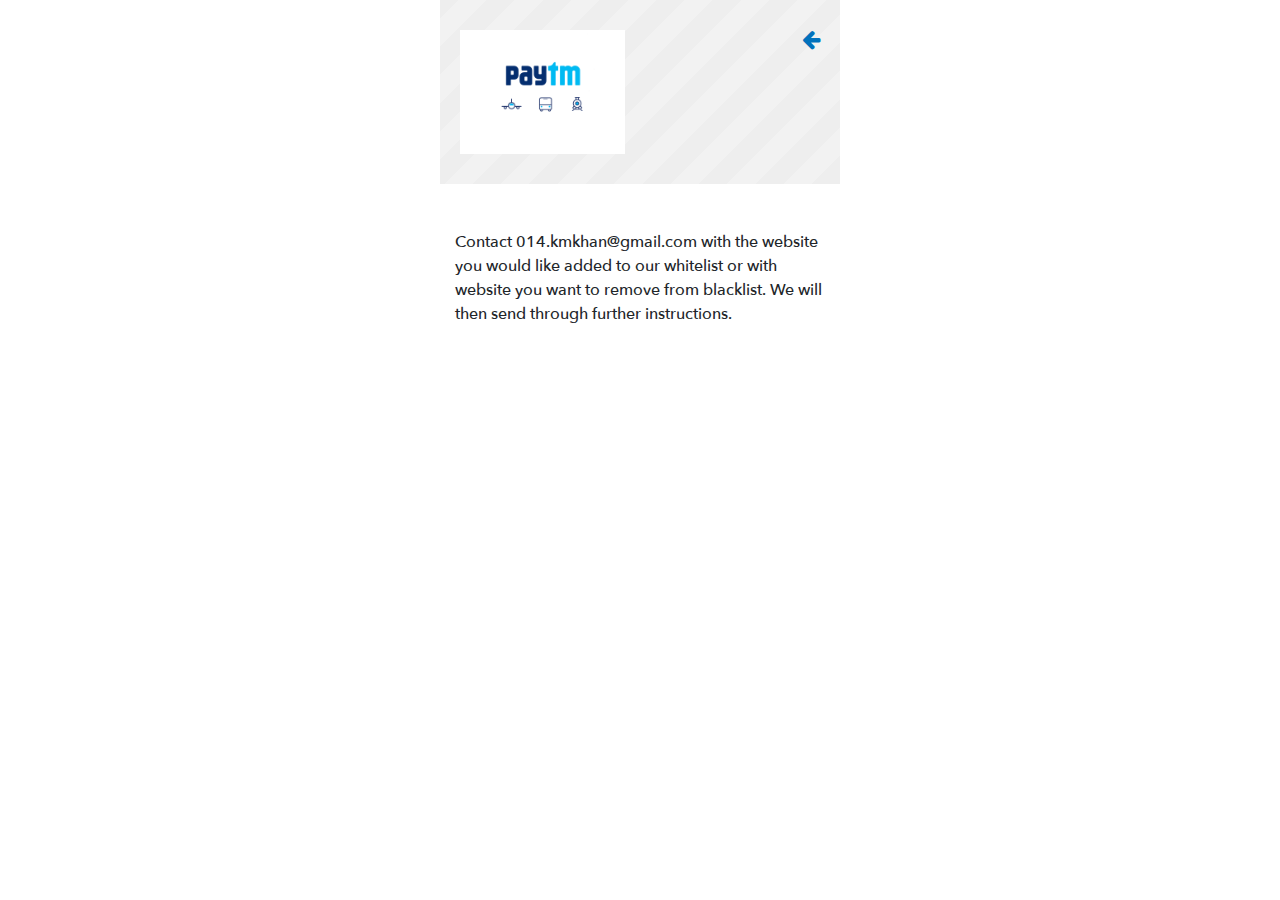
<file: Paytm_Problem_Statement3/Extension1/html/info.html>
<!doctype html>
<html lang="en">

<head>
  <!-- Required meta tags -->
  <meta charset="utf-8">
  <meta name="viewport" content="width=device-width, initial-scale=1, shrink-to-fit=no">

  <!-- Bootstrap CSS -->
  <link rel="stylesheet" href="../css/bootstrap.min.css">
  <link rel="stylesheet" href="../css/font-awesome.min.css">
  <link rel="stylesheet" href="../css/style.css">
  <title>Paytm Security</title>
</head>

<body>
  <div class="pageContent">
    <div class="header">
      <div class="container">
        <div class="row">
          <div class="col">
            <div class="logo">
              <a target="_blank" href="https://paytm.com"><img src="../img/logo.png" alt="..."></a>
            </div>
          </div>
          <div class="col">
            <div class="menuIcon">
              <a href="index.html">
                <i class="fa fa-arrow-left fa-lg" aria-hidden="true"></i>
              </a>
            </div>
          </div>
        </div>
      </div>
    </div>
    <div class="mainContent settingSec">
      <div class="container">
        <div class="col-xs-12 mb-3">
        </div>

        <div class="col-xs-12 mb-3">
          <p>
            Contact 014.kmkhan@gmail.com with the website you would like added to our whitelist or with website you want to remove from blacklist. We will then send through
            further instructions.
          </p>
        </div>

        

        <div class="col-xs-12 mb-3">
        </div>
        <div class="col-xs-12 mb-3">
        </div>
      </div>
    </div>
  </div>

  <!-- jQuery first, then Popper.js, then Bootstrap JS -->
  <script src="../js/jquery-3.3.1.min.js"></script>
  <script src="../js/popper.min.js"></script>
  <script src="../js/bootstrap.min.js"></script>
</body>

</html>
</file>
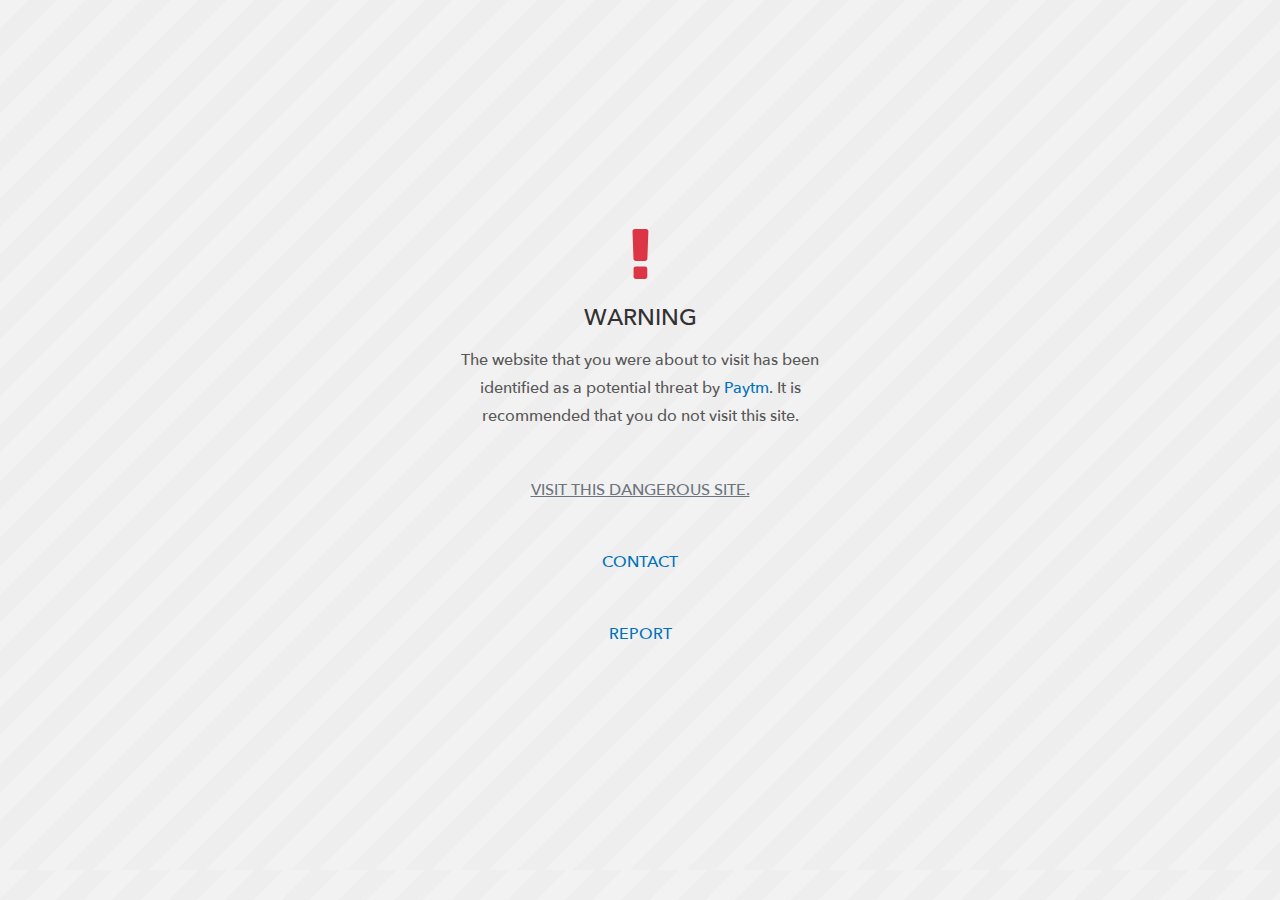
<file: Paytm_Problem_Statement3/Extension1/html/warning.html>
<!doctype html>
<html lang="en">

<head>
  <!-- Required meta tags -->
  <meta charset="utf-8" />
  <meta name="viewport" content="width=device-width, initial-scale=1, shrink-to-fit=no" />

  <!-- Bootstrap CSS -->
  <link rel="stylesheet" href="../css/bootstrap.min.css">
  <link rel="stylesheet" href="../css/font-awesome.min.css">
  <link rel="stylesheet" href="../css/style.css">
  <title>Paytm - WARNING</title>
</head>

<body class="header">
  <div class="pageContent warningSec">
    <div class="mainContent">
      <div class="container">
        <div class="warningInfo text-center">
          <i class="fa fa-exclamation triangle fa-4x text-danger mb-3" aria-hidden="true"></i>
          <div class="title-sec">
            <h2>WARNING</h2>
            <p>The website that you were about to visit has been identified as a potential threat by <a href="https://paytm.com">Paytm</a>. It is recommended
              that you do not visit this site.</p>
            <div class="col-xs-12 mt-5">
              <a class="text-muted" href="#" id="bypassButton"><u>VISIT THIS DANGEROUS SITE.</u></a>
            </div>
		<div class="col-xs-12 mt-5">
              <a href="info.html">CONTACT</a>
		
            </div>
<div class="col-xs-12 mt-5">
              <a href="report.html">REPORT</a>
		
            </div>
          </div>
        </div>
      </div>
    </div>
  </div>

  <script src="../js/warning.js"></script>
  <!-- jQuery first, then Popper.js, then Bootstrap JS -->
  <script src="../js/jquery-3.3.1.min.js"></script>
  <script src="../js/popper.min.js"></script>
  <script src="../js/bootstrap.min.js"></script>
</body>

</html>
</file>
<file: Paytm_Problem_Statement3/Extension1/css/style.css>
@font-face {
	font-family: 'Conv_Avenir Next Medium';
	src: url('../fonts/Avenir Next Medium.eot');
	src: local('☺'), url('../fonts/Avenir Next Medium.woff') format('woff'), url('../fonts/Avenir Next Medium.ttf') format('truetype'), url('../fonts/Avenir Next Medium.svg') format('svg');
	font-weight: normal;
	font-style: normal;
}
@font-face {
	font-family: 'Conv_Avenir-LT-Std-35-Light';
	src: url('../fonts/Avenir-LT-Std-35-Light.eot');
	src: local('☺'), url('../fonts/Avenir-LT-Std-35-Light.woff') format('woff'), url('../fonts/Avenir-LT-Std-35-Light.ttf') format('truetype'), url('../fonts/Avenir-LT-Std-35-Light.svg') format('svg');
	font-weight: normal;
	font-style: normal;
}
@font-face {
	font-family: 'Conv_Avenir-LT-Std-55-Roman';
	src: url('../fonts/Avenir-LT-Std-55-Roman.eot');
	src: local('☺'), url('../fonts/Avenir-LT-Std-55-Roman.woff') format('woff'), url('../fonts/Avenir-LT-Std-55-Roman.ttf') format('truetype'), url('../fonts/Avenir-LT-Std-55-Roman.svg') format('svg');
	font-weight: normal;
	font-style: normal;
}
@font-face {
	font-family: 'Conv_AvenirNextLTPro-HeavyCn';
	src: url('../fonts/AvenirNextLTPro-HeavyCn.eot');
	src: local('☺'), url('../fonts/AvenirNextLTPro-HeavyCn.woff') format('woff'), url('../fonts/AvenirNextLTPro-HeavyCn.ttf') format('truetype'), url('../fonts/AvenirNextLTPro-HeavyCn.svg') format('svg');
	font-weight: normal;
	font-style: normal;
}
@font-face {
	font-family: 'Conv_AvenirNextLTPro-Regular_1';
	src: url('../fonts/AvenirNextLTPro-Regular_1.eot');
	src: local('☺'), url('../fonts/AvenirNextLTPro-Regular_1.woff') format('woff'), url('../fonts/AvenirNextLTPro-Regular_1.ttf') format('truetype'), url('../fonts/AvenirNextLTPro-Regular_1.svg') format('svg');
	font-weight: normal;
	font-style: normal;
}
body{
    margin: 0;
    padding: 0;
    font-family: 'Conv_Avenir Next Medium';
  }
  a {
      color: #0071bc;
  }
  a:hover, a:focus{
    text-decoration: none;
  }
  h1,h2,h3,h4,h5,h6,p{
    padding: 0;
    margin: 0;
  }
  .pageContent {
      width: 400px !important;
      margin: 0 auto;
      position: relative;
  }
  .header {
      /* background-color: #f2f2f2; */
      background: repeating-linear-gradient(-45deg,
          #eeeeee,
          #eeeeee 20px,
          #f2f2f2 20px,
          #f2f2f2 40px
      );
  
      padding: 30px 5px;
  }
  .menuIcon {
      text-align: right;
  }
  .mainContent {
    padding: 25px 0;
  }
  .mainContent.settingSec {
      padding: 30px 0;
  }
.chkSec .form-group label {
    position: relative;
    cursor: pointer;
    padding-right: 50px;
    margin: 0;
    color: #323232;
    font-size: 19px;
    font-family: 'Conv_Avenir-LT-Std-55-Roman';
    font-weight: 6600;
}
.chkSec .form-group input {
  padding: 0;
  height: initial;
  width: initial;
  margin-bottom: 0;
  display: none;
  cursor: pointer;
}
.chkSec .form-group label {
  position: relative;
  cursor: pointer;
}
.chkSec .form-group label:before {
    content: '';
    -webkit-appearance: none;
    background-color: transparent;
    border: 1px solid #0079bf;
    box-shadow: 0 1px 2px rgba(0, 0, 0, 0.05), inset 0px -15px 10px -12px rgba(0, 0, 0, 0.05);
    display: inline-block;
    vertical-align: middle;
    cursor: pointer;
    position: absolute;
    right: 0;
    border-radius: 50%;
    height: 17px;
    width: 17px;
    top: 50%;
    transform: translate(0%,-50%);
}
.chkSec .form-group input:checked + label:after {
    content: '';
    display: block;
    top: 50%;
    position: absolute;
    right: 5px;
    height: 7px;
    width: 7px;
    background-color: #0071bc;
    border-radius: 50%;
    transform: translate(0%,-50%);
}
.socialContent {
    padding: 30px 0;
    position: absolute;
    bottom: 0;
    width: 100%;
    text-align: left;
    left: 0;
    right: 0;
}
.socialLink > ul > li{
  display: inline-block;
}
.socialLink > ul > li + li{
  padding-left: 15px;
}
.socialLink > ul > li > a{
  font-size: 20px;
  color: #969696;
  -webkit-transition: all 300ms ease-in-out 0s;
  -moz-transition: all 300ms ease-in-out 0s;
  transition: all 300ms ease-in-out 0s;
}
.socialLink > ul > li > a:hover{
  color: #0071bc;
}
.pageContent.warningSec {
    display: flex;
    justify-content: center;
    align-items: center;
}
.warningSec {
    height: 90vh;
}
.warningInfo {
    text-align: center;
}
.imgSec {
    margin-bottom: 30px;
}
.title-sec > h2 {
    color: #323232;
    font-size: 23px;
    padding-bottom: 15px;
}
.title-sec > p {
    color: #575757;
    font-size: 16px;
    line-height: 28px;
    max-width: 400px;
    margin: 0 auto;
}
.detailSec {
    color: #0071bc;
    font-size: 16px;
    display: block;
    text-decoration: underline;
    margin: 40px 0 20px;
    font-family: 'Conv_Avenir-LT-Std-55-Roman';
    -webkit-transition: all 300ms ease-in-out 0s;
    -moz-transition: all 300ms ease-in-out 0s;
    transition: all 300ms ease-in-out 0s;
}
.detailSec:hover{
  font-weight: 600;
  text-decoration: underline;
}
.btnStyle {
    min-width: 150px;
    height: 50px;
    font-size: 16px;
    font-weight: 600;
    border: 0;
    -webkit-transition: all 300ms ease-in-out 0s;
    -moz-transition: all 300ms ease-in-out 0s;
    transition: all 300ms ease-in-out 0s;
    background-color: #d5d5d5;
    margin: 0 auto;
    display: block;
}
.btnStyle:hover {
    background-color: #ccc;
    box-shadow: 0 3px 15px rgba(207,207,207,0.3);
}
.statusBar {
    position: relative;
}
.statusBar span {
    font-size: 21px;
    color: #323232;
}
.statusBar span:before {
    content: "";
    height: 16px;
    width: 16px;
    position: absolute;
    left: 0;
    top: 5px;
    transform: translate(0%, 0);
    border-radius: 50%;
}

.text-center .statusBar span:before {
    content: "";
    height: 16px;
    width: 16px;
    position: absolute;
    left: 50%;
    top: 0;
    transform: translate(-70px, 6px);
    border-radius: 50%;
}
.statusBar span > label {
    font-weight: 600;
    margin-right: 10px;
    margin-bottom: 0;
}

.status-safe {
    color: #0071bc;
}
.status-unknown {
    color: grey;
}
.status-dangerous {
    color: red;
}

.fa-lg {
    vertical-align: 0;
}

.linkSection > h2 {
    color: #0071bc;
    font-size: 17px;
    font-weight: 600;
    margin: 40px 0 15px;
}
.tab-content.tabBottom {
    margin: 50px 0;
}
.nav-tabs.tabSection {
    border: 0;
}
.tabSection li.nav-item {
    width: 50%;
}
.tabSection .nav-item .nav-link {
    height: 50px;
    border: 1px solid #e2e3e4;
    width: 100%;
    display: block;
    line-height: 50px;
    text-align: center;
    font-size: 16px;
    padding: 0 15px;
    color: #323232;
    border-radius: 0;
    font-weight: 600;
}
.tabSection .nav-item .nav-link.active {
    background-color: #0071bc;
    color: #fff;
    border: 0;
}
.tabSection .nav-item .nav-link.bodrRadiusLeft.active {
    border-radius: 5px 0 0 5px;
}
.tabSection .nav-item .nav-link.bodrRadiusRight.active {
    border-radius: 0 5px 5px 0;
}
.inputStyle {
    box-shadow: none;
    height: 50px;
    padding: 10px 15px;
    margin: 0;
    border: 1px solid #e2e3e4;
    font-size: 16px;
    border-radius: 5px;
    width: 100%;
}
.textphara {
    padding: 0 20px;
}
.textphara > p {
    color: #323232;
    font-size: 17px;
    font-weight: 600;
    line-height: 22px;
}

.logo img {
    width: 100%;
}

.safe-icon {
    background-color: #0071bc;
}

.unknown-icon {
    background-color: grey;
}

.dangerous-icon {
    background-color: red;
}

.footer {
    height:40px;
    margin-top:-40px;
}

.twitter-icon {
    max-width: 25px;
}

.text-center {
    text-align: center;
}

.center {
    display: block;
    margin: auto;
}

@media screen and (max-width:385px){
  .title-sec > h2 {
      font-size: 20px;
  }
  .title-sec > p {
    font-size: 14px;
    line-height: 24px;
    max-width: 100%;
}
.detailSec {
    margin: 30px 0 15px;
}
.tab-content.tabBottom {
    margin-top: 40px;
    padding-bottom: 30px;
}
.textphara > p {
    font-size: 20px;
    line-height: 25px;
}
.linkSection > h2 {
    font-size: 14px;
    margin: 20px 0 15px;
}
.mainContent {
    padding: 30px 0;
}
}
</file>
